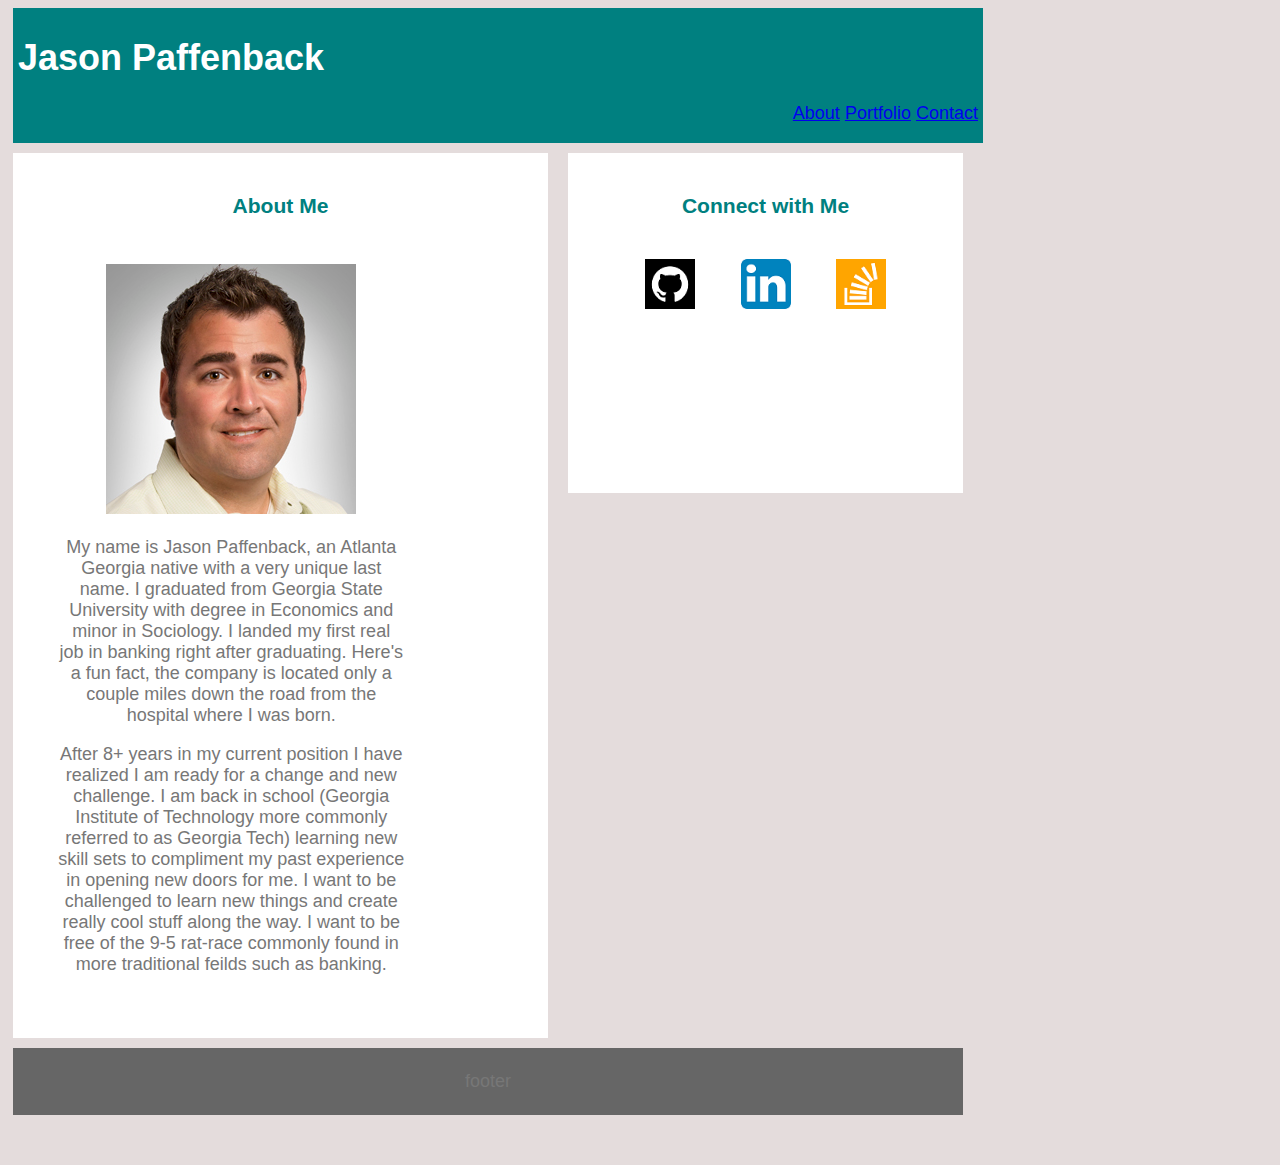
<file: index.html>
<!DOCTYPE html>
<html>

<meta name="viewport" content="width=device-width, initial-scale=1.0">
<head>
  
    <title>Basic Portfolio</title>
    <link rel ="stylesheet" type ="text/css" href ="assets/css/style.css"/>
   <link rel="stylesheet" href="assets/images">
</head>

<div class ="header">
    <h1>Jason Paffenback</h1>

    <div class="nav">
            <a class="active" href="about.html"target="_blank">About</a>
            <a href="portfolio.html"target="_blank">Portfolio</a>
            <a href="contact.html" target="_blank">Contact</a> 
            
            </div>

</div>
        
    

    <section>
        <h3>About Me</h3>
        <article>
                 <img src="assets/images/DownloadMetadataFile.jpg" alt="Profile Pic"> 
                    
                <p>My name is Jason Paffenback, an Atlanta Georgia native with a very unique last name. 
                 I graduated from Georgia State University with degree in Economics and minor in Sociology.
                 I landed my first real job in banking right after graduating. Here's a fun fact, the company 
                 is located only a couple miles down the road from the hospital where I was born. 
            </p>

            <p>After 8+ years in my current position I have realized I am ready for a change and
                new challenge. I am back in school (Georgia Institute of Technology more commonly referred
                to as Georgia Tech) learning new skill sets to compliment my past experience in opening new doors
                for me. I want to be challenged to learn new things and create really cool stuff along the way.
                I want to be free of the 9-5 rat-race commonly found in more traditional feilds such as banking.  
            </p>

        </article>
    </section>


    <aside>
        <h3>Connect with Me</h3>
    <div id="social">
        <img src="assets/images/Github.png" class="fa fa-github">
        <img src="assets/images/LinkedIn.png" class="fa fa-linkedin">
        <img src="assets/images/Stack.png" class="fa fa-stack">
    </div>
    </aside>

    <footer>
        <p>footer</p>
    </footer>
<body>
    
</body>
</html>
</file>
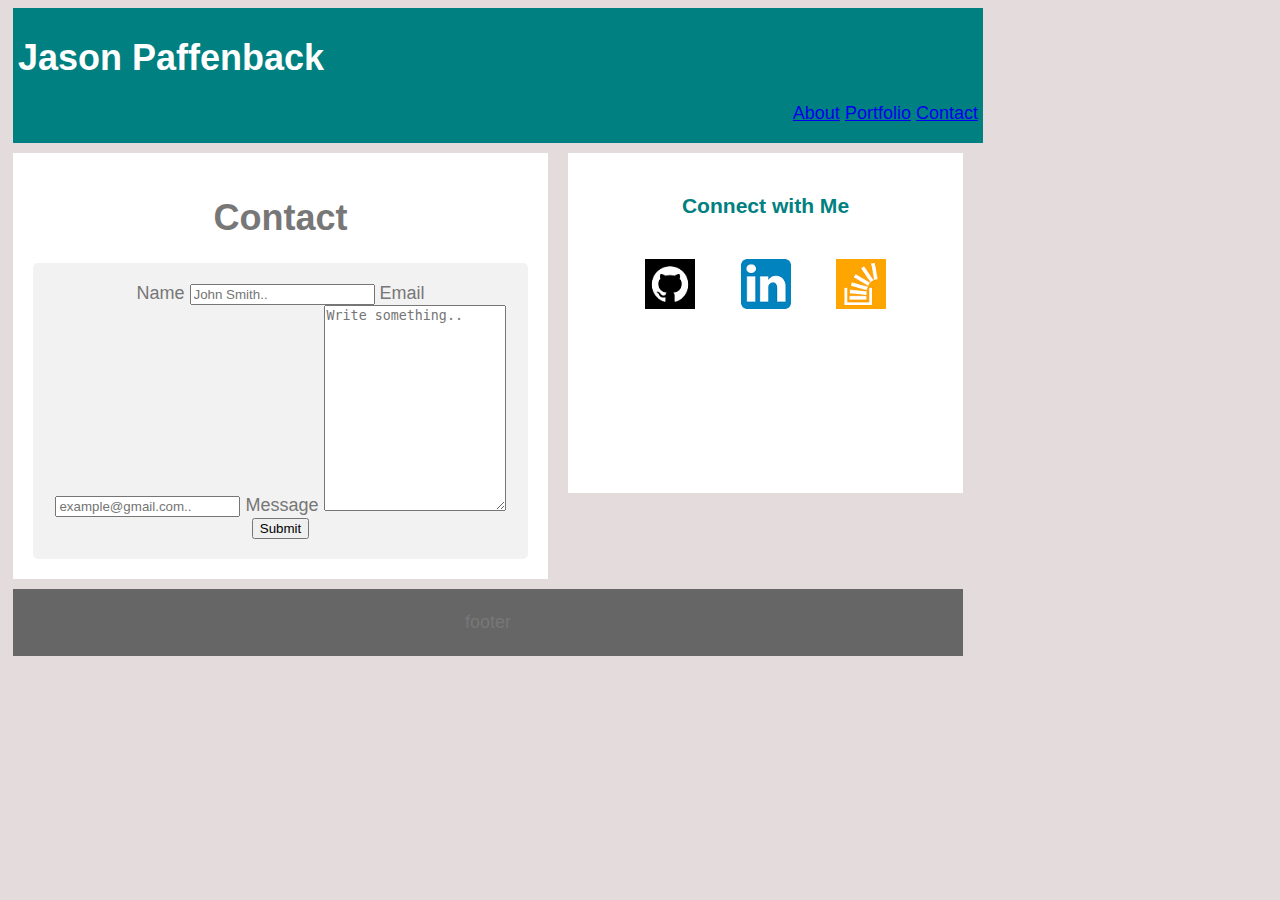
<file: contact.html>
<!DOCTYPE html>
<html>
        <meta name="viewport" content="width=device-width, initial-scale=1.0">
<head>
  
    <title>Basic Portfolio</title>
    <link rel ="stylesheet" type ="text/css" href ="assets/css/style.css"/>
   <link rel="stylesheet" href="assets/images">
</head>

<div class ="header">
    <h1>Jason Paffenback</h1>

    <div class="nav">
            <a class="active" href="about.html"target="_blank">About</a>
            <a href="portfolio.html"target="_blank">Portfolio</a>
            <a href="contact.html" target="_blank">Contact</a> 
            
            </div>

</div>
        
    

    <section>
        <h1>Contact</h1>
        <div class="container">
                <form action="/action_page.php">
                  <label for="name">Name</label>
                  <input type="text" id="name" name="name" placeholder="John Smith..">
              
                  <label for="email">Email</label>
                  <input type="text" id="email" name="email" placeholder="example@gmail.com..">
              
                  
              
                  <label for="message">Message</label>
                  <textarea id="message" name="message" placeholder="Write something.." style="height:200px"></textarea>
              
                  <input type="submit" value="Submit">
                </form>
              </div>
    </section>


    <aside>
        <h3>Connect with Me</h3>
    <div id="social">
        <img src="assets/images/Github.png" class="fa fa-github">
        <img src="assets/images/LinkedIn.png" class="fa fa-linkedin">
        <img src="assets/images/Stack.png" class="fa fa-stack">
    </div>
    </aside>

    <footer>
        <p>footer</p>
    </footer>
<body>
    
</body>
</html>
</file>
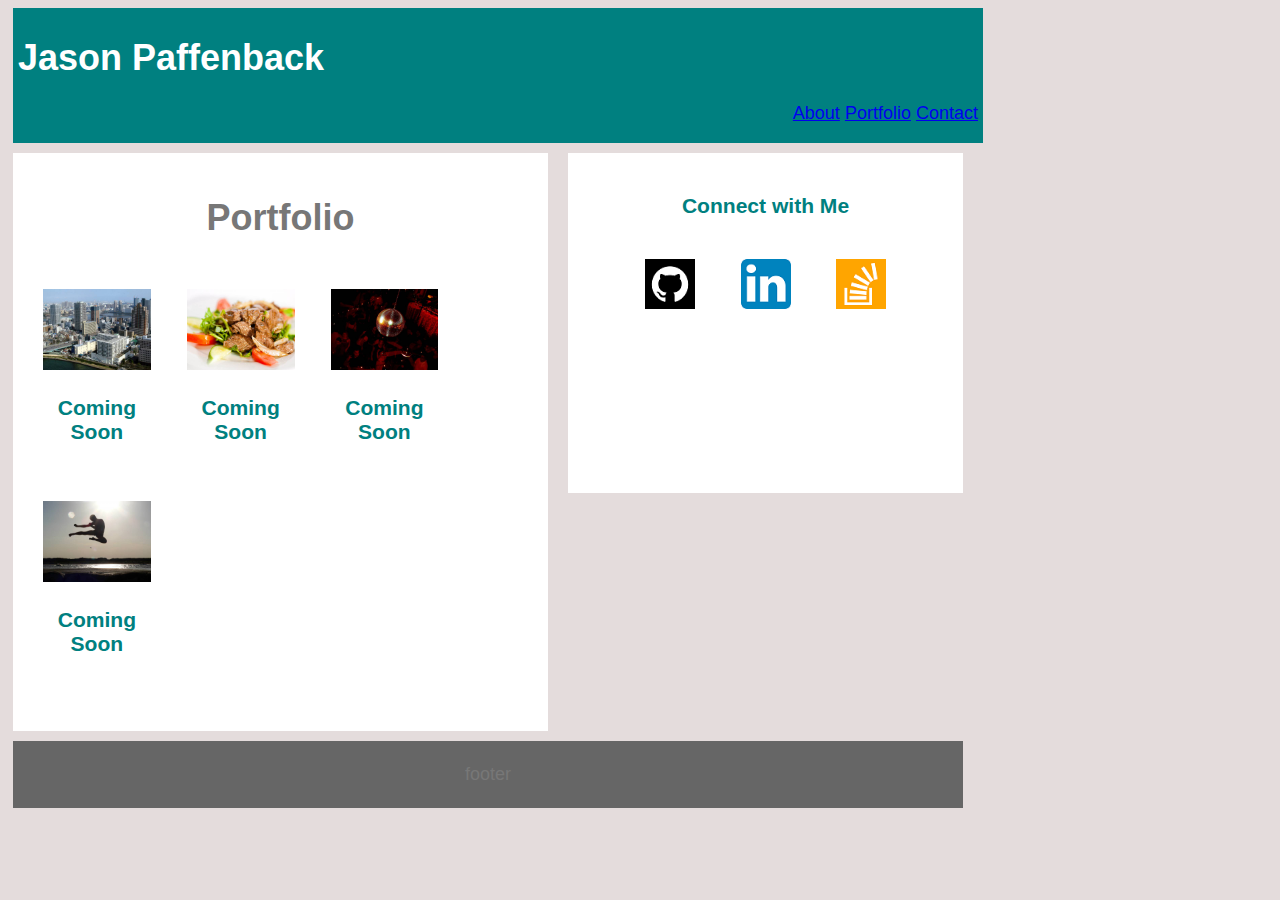
<file: portfolio.html>
<!DOCTYPE html>
<html>
        <meta name="viewport" content="width=device-width, initial-scale=1.0">    
<head>
  
    <title>Basic Portfolio</title>
    <link rel ="stylesheet" type ="text/css" href ="assets/css/style.css"/>
   <link rel="stylesheet" href="assets/images">
</head>

<div class ="header">
    <h1>Jason Paffenback</h1>

    <div class="nav">
        <a class="active" href="about.html"target="_blank">About</a>
       <a href="portfolio.html"target="_blank">Portfolio</a>
       <a href="contact.html" target="_blank">Contact</a> 
       
       </div>


</div>
        
    

    <section>
        <h1>Portfolio</h1>
        <div class="row">
                <div class="column">
                  <div class="content">
                    <img src="assets/images/city.jpg" alt="City" style="width:100%">
                    <h3>Coming Soon</h3>
                    
                  </div>
                </div>
                <div class="column">
                  <div class="content">
                  <img src="assets/images/food.jpg" alt="Food" style="width:100%">
                    <h3>Coming Soon</h3>
                   
                  </div>
                </div>
                <div class="column">
                  <div class="content">
                  <img src="assets/images/nightlife.jpg" alt="Nightlife" style="width:100%">
                    <h3>Coming Soon</h3>
                    
                  </div>
                </div>
                <div class="column">
                  <div class="content">
                  <img src="assets/images/sports.jpg" alt="Sports" style="width:100%">
                    <h3>Coming Soon</h3>
                    
                  </div>
                </div>
              
              </div>
    </section>


    <aside>
        <h3>Connect with Me</h3>
    <div id="social">
        <img src="assets/images/Github.png" class="fa fa-github">
        <img src="assets/images/LinkedIn.png" class="fa fa-linkedin">
        <img src="assets/images/Stack.png" class="fa fa-stack">
    </div>
    </aside>

    <footer>
        <p>footer</p>
    </footer>
<body>
    
</body>
</html>
</file>
<file: assets/css/style.css>
body{
    height:100%;
    width:960px;
    font-size: 18px;
    background: rgb(228, 220, 220);
    font-family: arial;
    color:#777;
}





.header{
    margin: 5px;
    height: 125px;
    padding: 5px;
    text-align: left;
    background:teal;
    color:white;
    width:100%;
    position: relative;
    
}
   
.nav{
    float:right;
    color:white;
    text-align: center
    
}

section{
    margin: 5px;
    min-height: 30px;
    padding: 20px;
    text-align: center;
    float: left;
    width: 495px;
    background:white;
    min-height: 300px;
    
}

article{
    text-align: center;
    color:#777;
    background:white;
    margin: 5px;
    padding: 20px;
    text-align: center;
    float: left;
    width: 70%;
    border-top:

    
}


aside{
    margin: 5px;
    padding: 20px;
    text-align: center;
    float: right;
    width: 355px;
    background:white;
    min-height: 300px;

}

footer{
    margin: 5px;
    padding: 5px;
    text-align: center;
    background:#666;
    margin-bottom: 50px;
    width:940px;
    float: left;
    
    

}


.fa {
    padding: 20px;
    font-size: 30px;
    width: 50px;
    text-align: center;
    text-decoration: none;
}


.fa:hover {
    opacity: 0.7;
}

h3{
    color:teal;
}


.container {
    border-radius: 5px;
    background-color: #f2f2f2;
    padding: 20px;
    
}

.row {
    margin: 8px -16px;
}


.row,
.row > .column {
    padding: 8px;
}


.column {
    float: left;
    width: 25%;
}

 
.row:after {
    content: "";
    display: table;
    clear: both;
}


.content {
    background-color: white;
    padding: 10px;
}

@media (max-width: 980px) {
    .header, .nav, .section, .aside, .column, .container, .social {
    
        width: 50%;
    }
}


@media (max-width: 768px) {
    .header, .nav, .section, .aside, .column, .container, .social {
          
        width: 50%;
    }
}

@media (max-width: 640px) {
    .header, .nav, .section, .aside, .column, .container, .social {
        width: 25%;
    }

}
</file>
